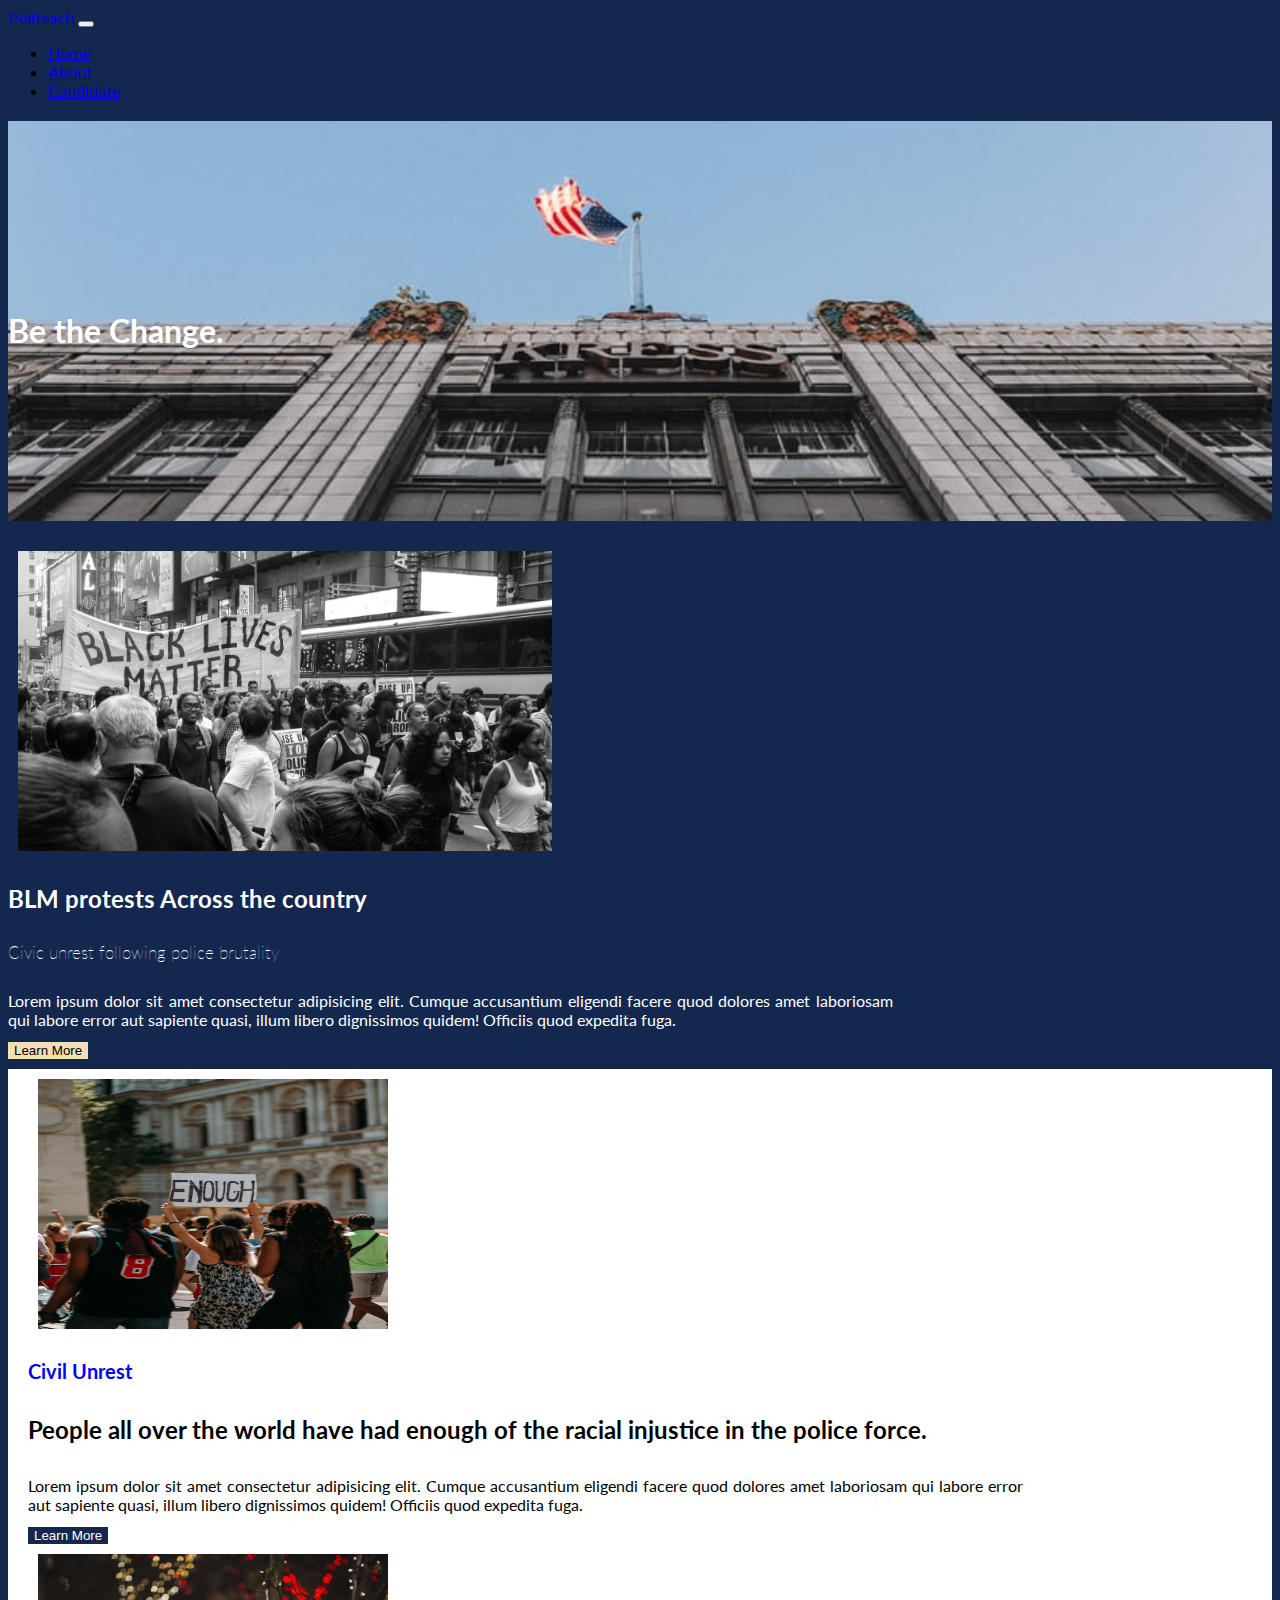
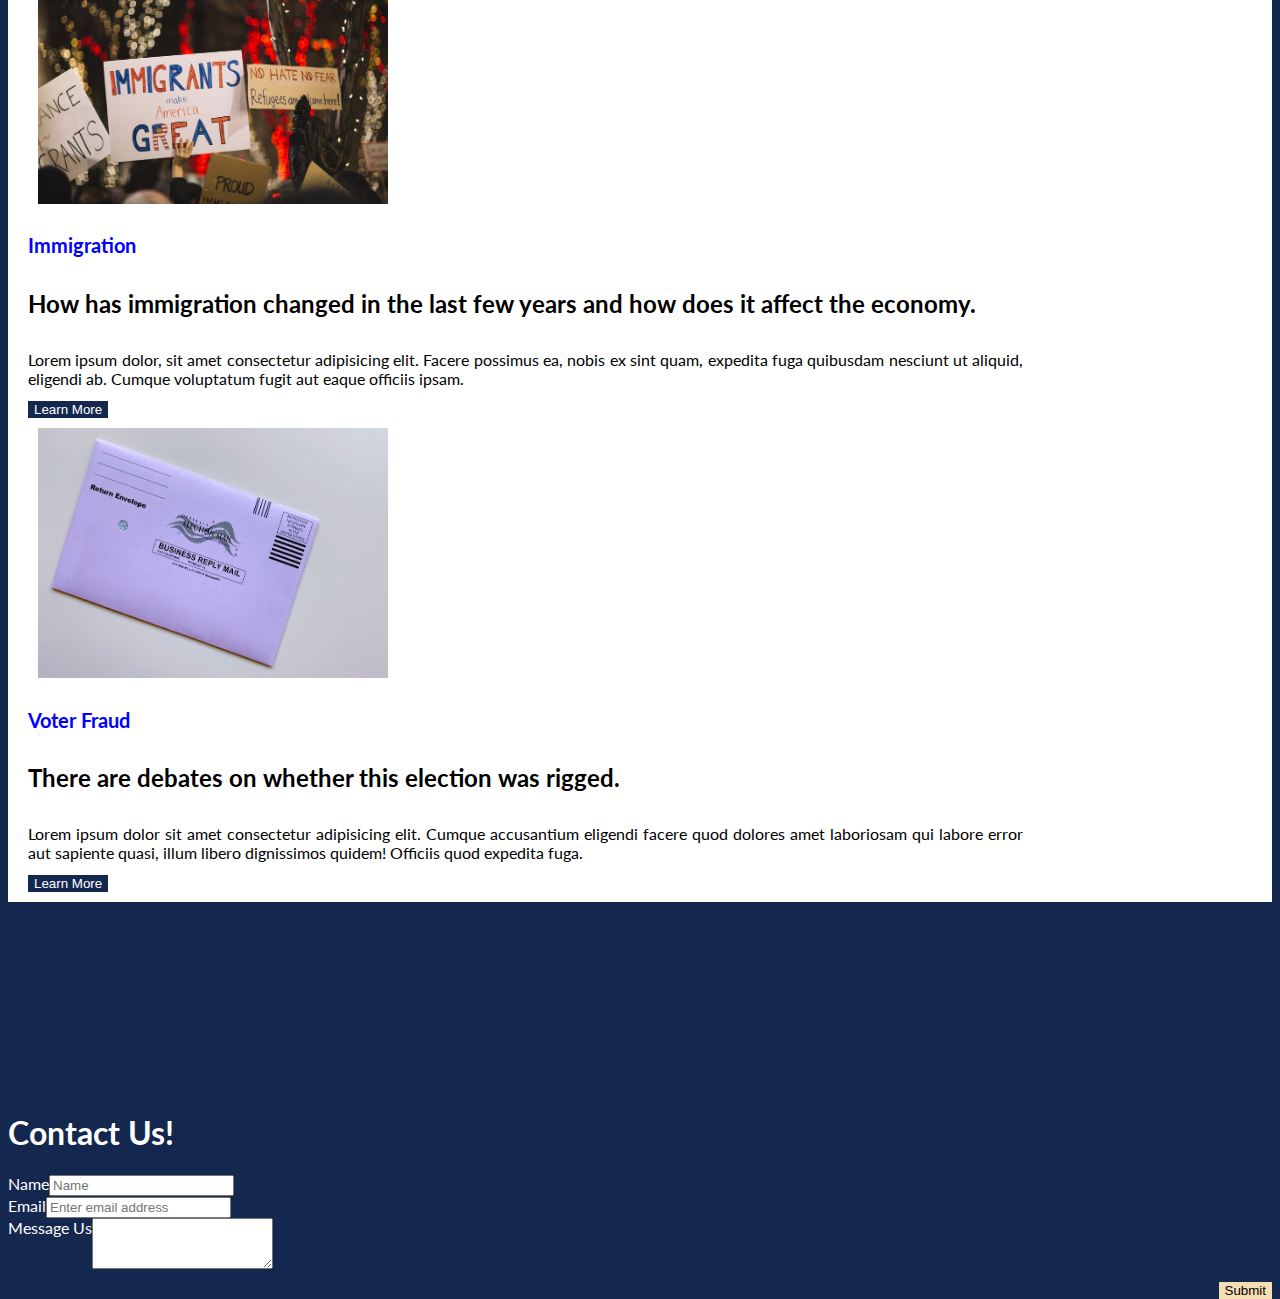
<file: index.html>
<!DOCTYPE html>
<html>
    <head>
        <title>Home Page</title>
        <!-- BOOTSTRAP CSS -->
        <link href="https://cdn.jsdelivr.net/npm/bootstrap@5.0.0-beta1/dist/css/bootstrap.min.css" rel="stylesheet" integrity="sha384-giJF6kkoqNQ00vy+HMDP7azOuL0xtbfIcaT9wjKHr8RbDVddVHyTfAAsrekwKmP1" crossorigin="anonymous">
        <!-- MY CSS -->
        <link rel="stylesheet" href="styles/styles.css">
    </head>

    <body>
      <!-- NAVIGATION -->
      <nav class="navbar navbar-expand-md navbar-dark">
        <!-- Brand -->
        <a class="navbar-brand" href="#">Politeach</a>
      
        <!-- Toggler/collapsibe Button -->
        <button class="navbar-toggler" type="button" data-toggle="collapse" data-target="#collapsibleNavbar">
          <span class="navbar-toggler-icon"></span>
        </button>
      
        <!-- Navbar links -->
        <div class="collapse navbar-collapse" id="collapsibleNavbar">
          <ul class="navbar-nav">
            <li class="nav-item">
              <a class="nav-link" href="#">Home</a>
            </li>
            <li class="nav-item">
              <a class="nav-link" href="About.html">About</a>
            </li>
            <li class="nav-item">
              <a class="nav-link" href="Candidate.html">Candidate</a>
            </li>
          </ul>
        </div>
      </nav>
      <!-- Jumbotron -->
      <div class="jumbotron jumbotron-fluid">
        <div class="container">
          <h1 class="display-4 text-center">Be the Change.</h1>
        </div>
      </div>
      <!--Most popular or recent news article -->
      <section id="news">
        <div class="row">
          <div class="col-md-6">
            <div class="container">
              <div class="news-img">
                <img src="./styles/images/blm.jpeg" alt="Barack Obama">
              </div>
            </div>
          </div>
          <div class="col-md-6 .offset-md-4">
            <div class="container">
              <div class="news-article">
                <div class="news-info">
                  <h2>BLM protests Across the country</h2>
                  <h5>Civic unrest following police brutality</h5>
                  <p>Lorem ipsum dolor sit amet consectetur adipisicing elit. Cumque accusantium eligendi facere quod dolores amet laboriosam qui labore error aut sapiente quasi, illum libero dignissimos quidem! Officiis quod expedita fuga.</p>
                  <button type="button" class="btn btn-primary">Learn More</button>
                </div>
              </div>
            </div>
          </div>
        </div>
      </section>
      <!--Cards with news articles -->
      <section id="news-cards">
        <div class="row">
          <div class="col-lg-4 col-md-4 col-sm-6 col-xs-12">
            <div class="candidate">
                <div class="news-img">
                    <img src="./styles/images/enough.jpeg" alt="Woman holding protest sign enough" style="width: 350px; height: 250px;">
                </div>
                <div class="news-card">
                    <div class="news-content">
                        <h2>Civil Unrest</h2>
                        <h4>People all over the world have had enough of the racial injustice in the police force.</h3>
                        <p>Lorem ipsum dolor sit amet consectetur adipisicing elit. Cumque accusantium eligendi facere quod dolores amet laboriosam qui labore error aut sapiente quasi, illum libero dignissimos quidem! Officiis quod expedita fuga.</p>
                        <button type="button" class="btn btn-secondary">Learn More</button>
                    </div>
                </div>
            </div>
          </div>
          <div class="col-lg-4 col-md-4 col-sm-6 col-xs-12">
            <div class="candidate">
                <div class="news-img">
                    <img src="./styles/images/immigrant.jpeg" alt="Woman holding protest sign enough" style="width: 350px; height: 250px;">
                </div>
                <div class="news-card">
                    <div class="news-content">
                        <h2>Immigration</h2>
                        <h4>How has immigration changed in the last few years and how does it affect the economy.</h4>
                        <p>Lorem ipsum dolor, sit amet consectetur adipisicing elit. Facere possimus ea, nobis ex sint quam, expedita fuga quibusdam nesciunt ut aliquid, eligendi ab. Cumque voluptatum fugit aut eaque officiis ipsam.</p>
                        <button type="button" class="btn btn-secondary">Learn More</button>
                    </div>
                </div>
            </div>
          </div>
          <div class="col-lg-4 col-md-4 col-sm-6 col-xs-12">
            <div class="candidate">
                <div class="news-img">
                    <img src="./styles/images/voting.jpeg" alt="Woman holding protest sign enough" style="width: 350px; height: 250px;">
                </div>
                <div class="news-card">
                    <div class="news-content">
                        <h2>Voter Fraud</h2>
                        <h4>There are debates on whether this election was rigged.</h3>
                        <p>Lorem ipsum dolor sit amet consectetur adipisicing elit. Cumque accusantium eligendi facere quod dolores amet laboriosam qui labore error aut sapiente quasi, illum libero dignissimos quidem! Officiis quod expedita fuga.</p>
                        <button type="button" class="btn btn-secondary">Learn More</button>
                    </div>
                </div>
            </div>
          </div>
        </div>
      </section>
      <!--Contact Form -->
      <section id="contact">
        <div class="container">
          <div class="row text-white">
              <div class="col-xl-5 col-lg-6 col-md-8 col-sm-10 mx-auto text-center form p-4">
                  <h1 class="display-4 py-2 text-truncate">Contact Us!</h1>
                  <div class="px-2">
                      <form action="" class="justify-content-center">
                          <div class="form-group">
                              <label class="sr-only">Name</label>
                              <input type="text" class="form-control" placeholder="Name">
                          </div>
                          <div class="form-group">
                              <label class="sr-only">Email</label>
                              <input type="text" class="form-control" placeholder="Enter email address">
                          </div>
                          <div class="form-group">
                            <label for="exampleFormControlTextarea1" class="form-label">Message Us</label>
                            <textarea class="form-control" id="exampleFormControlTextarea1" rows="3"></textarea>
                        </div>
                          <button type="submit" class="btn btn-primary btn-lg">Submit</button>
                      </form>
                    </div>
                  </div>
              </div>
          </div>
        </div>
      </section>
      <script src="https://cdn.jsdelivr.net/npm/bootstrap@5.0.0-beta1/dist/js/bootstrap.bundle.min.js" integrity="sha384-ygbV9kiqUc6oa4msXn9868pTtWMgiQaeYH7/t7LECLbyPA2x65Kgf80OJFdroafW" crossorigin="anonymous"></script>
    </body>
</html>
</file>
<file: styles/styles.css>
@import url('https://fonts.googleapis.com/css2?family=Lato&display=swap');

html{
    height: 100%;
}
body{
    height: 100%;
    overflow-x: hidden;
    font-family: 'Lato', sans-serif;
    background-color: #14274E;
}
.navbar{
    background-color: #14274E;
}
.jumbotron{
    height: 400px;
    background: url(./images/voter.jpeg);
    background-size: cover;
    background-repeat: no-repeat;
    background-position-x: center;
    background-position-y: center;
}
.display-4{
    padding-top: 15%;
    color: white;
}
.news-img img{
    left: 0;
    margin: 0;
    height: 300px;
}
.news-info{
    color: white;
}
.news-info h5{
    font-size: 17px;
    font-weight: lighter;
}
.news-info p{
    width: 70%;
    margin: 0;
    text-align: justify;
    margin-bottom: 10px;
}
.btn{
    background-color: wheat;
    color: black;
    border: none;
    border-radius: none;
}
#news{
    margin-top: 20px;
}
section{
    margin-bottom: 10px;
}

#news-cards{
    background-color: white;
    padding-bottom: 10px;
    padding-left: 20px;
}
.news-img{
    padding: 10px;
}
.news-card h2{
    color: blue;
    font-size: 20px;
    font-weight: bolder;
}
.news-card h4{
    font-size: 24px;
    font-weight: bolder;
}
.news-card p{
    width: 80%;
    margin: 0;
    text-align: justify;
    margin-bottom: 10px;
}.btn-primary:hover{
    background-color: #6c757d;
}
.btn-secondary{
    background-color: #14274E;
    color: white;
}
#contact{
    margin-top: 0;
    margin-bottom: 15%;
    color: white;
}
.mb-3{
    width: 50%;
}
.btn-lg{
    margin-top: 10px;
    float: right;
}
.btn-lg:hover{
    background-color: #6c757d;
}
label{
    float: left;
}
</file>
